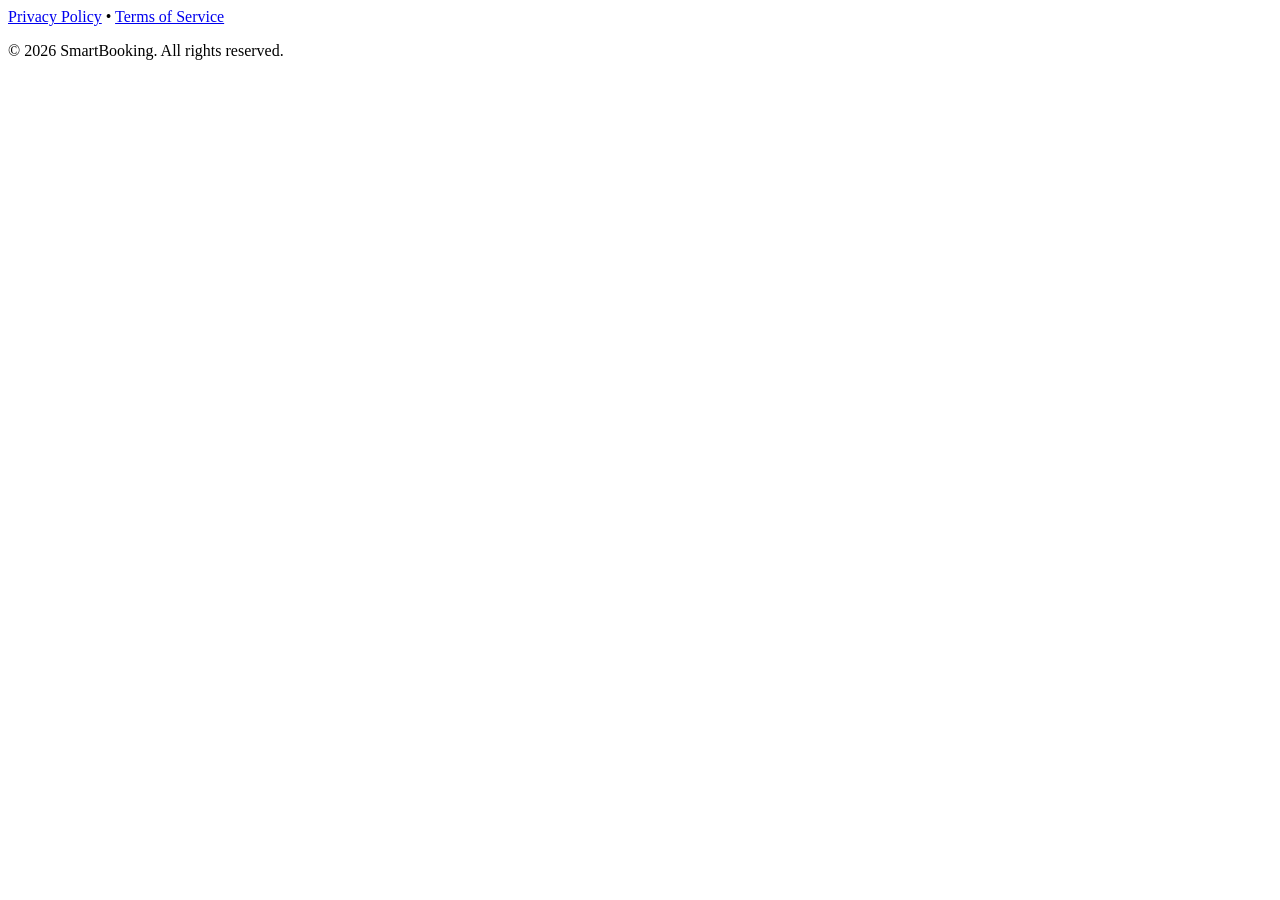
<file: src/main/resources/templates/fragments/footer.html>
<!DOCTYPE html>
<html xmlns:th="http://www.thymeleaf.org">
<body>
<footer th:fragment="footer" class="mt-auto py-8 text-center text-sm text-slate-500 font-medium">
    <div class="flex items-center justify-center gap-4">
        <a href="/privacy" class="hover:text-blue-600 transition-colors">Privacy Policy</a>
        <span class="text-slate-300">&bull;</span>
        <a href="/terms" class="hover:text-blue-600 transition-colors">Terms of Service</a>
    </div>
    <p class="mt-2 text-xs text-slate-400">&copy; 2026 SmartBooking. All rights reserved.</p>
</footer>
</body>
</html>
</file>
